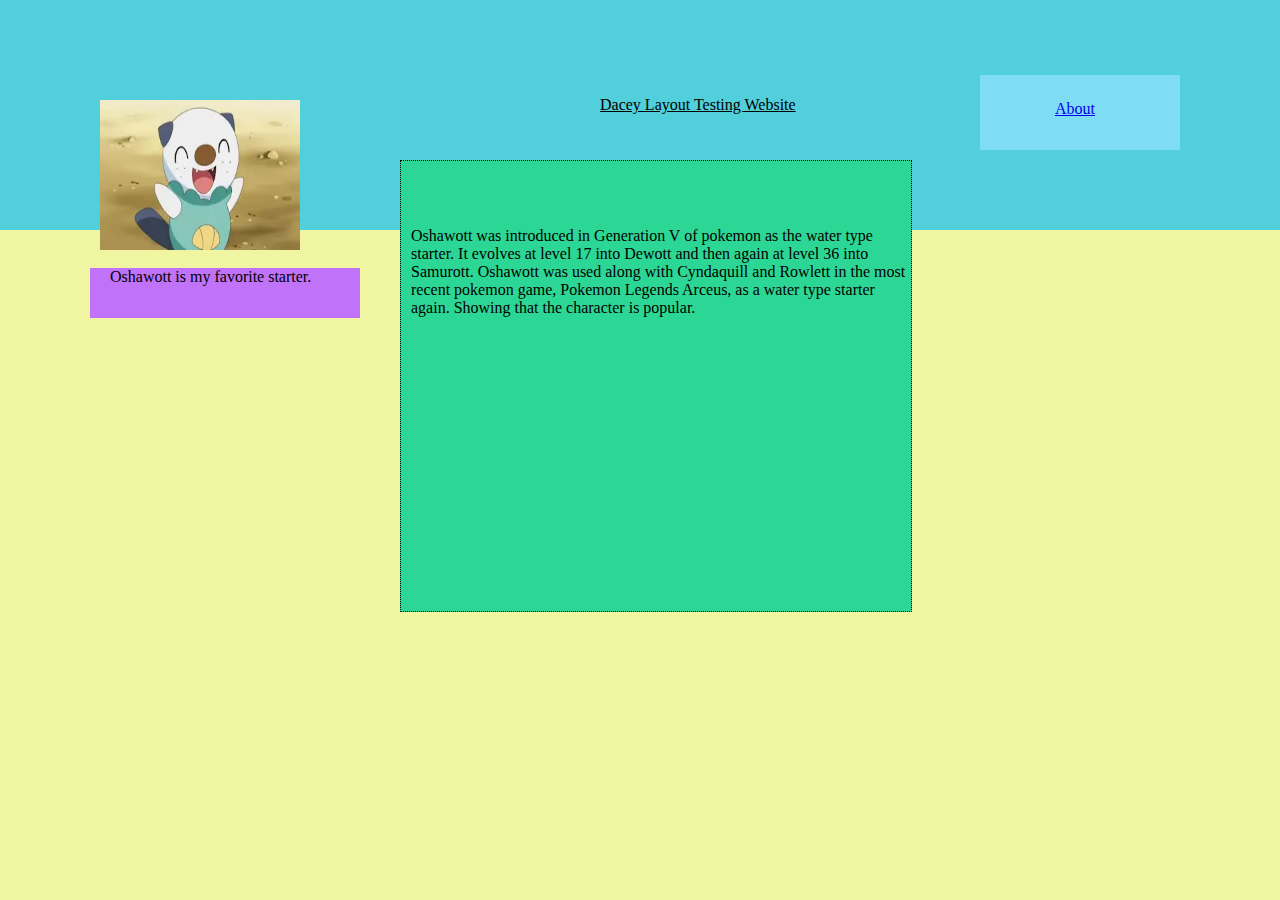
<file: Inclass_website/index.html>
<!DOCTYPE html>
<html lang="en">
<head>
    <meta charset="UTF-8">
    <meta http-equiv="X-UA-Compatible" content="IE=edge">
    <meta name="viewport" content="width=device-width, initial-scale=1.0">
    <title>Post Class Css practice</title>
    <link rel="stylesheet" href="style.css">
</head>
<body>
    <div class="box box1">
        <p><u>Dacey Layout Testing Website</u></p>
    </div>

    <div class="box box2">
        <p>Oshawott was introduced in Generation V of pokemon as the water type starter. It evolves at level 17 into Dewott and then again at level 36 into Samurott.
            Oshawott was used along with Cyndaquill and Rowlett in the most recent pokemon game, Pokemon Legends Arceus, as a water type starter again. Showing that the character is popular.
        </p>
    </div>

    <div class="box box3">
        <p>Oshawott is my favorite starter.</p>
    </div>

    <div class="box box4">
        <img src="[data-uri]">
    </div>
   
    <div class="box box5">
        <a href="about.html">About</a>
    </div>
</body>
</html>
</file>
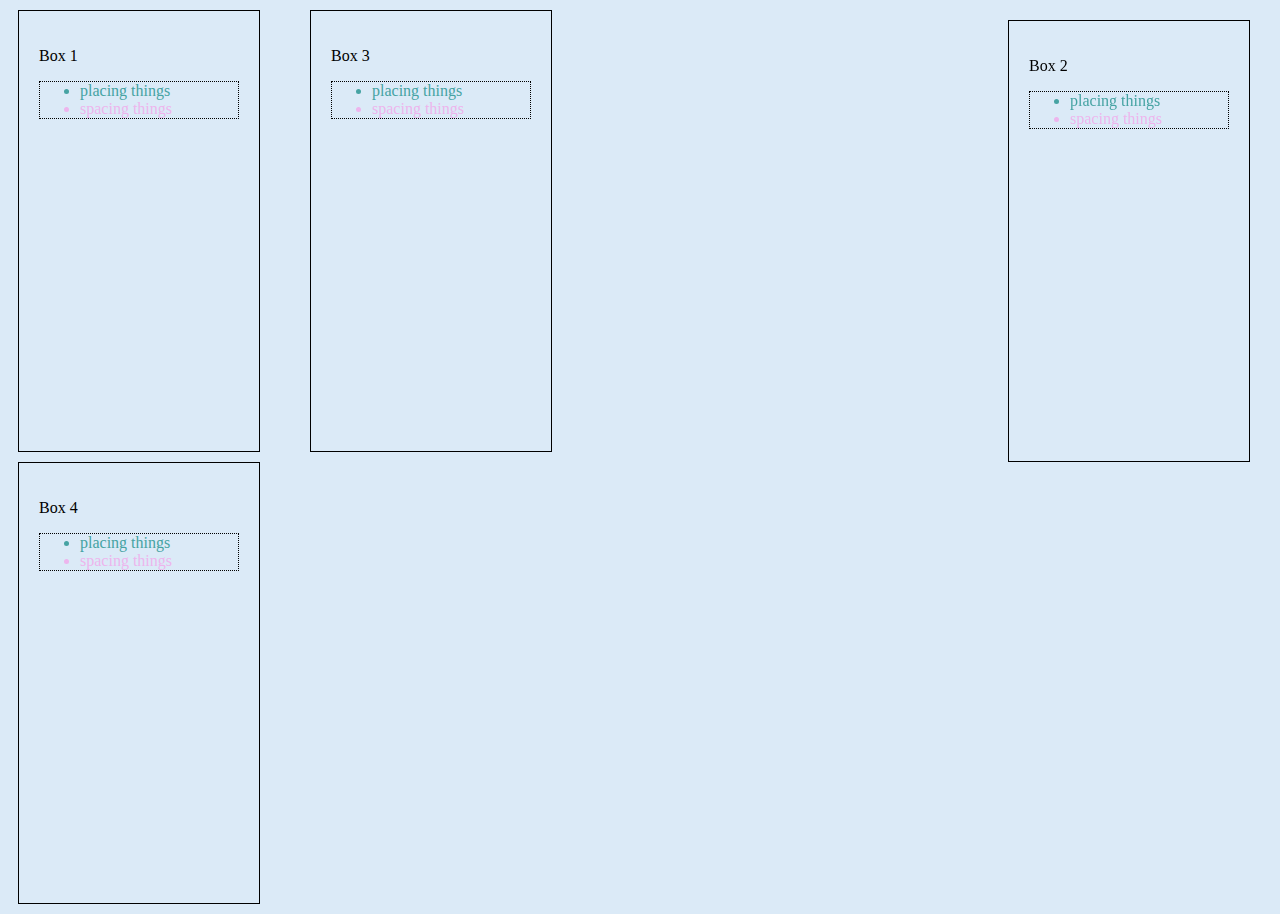
<file: layout-exercise-1/index.html>
<!DOCTYPE html>
<html lang="en">
<head>
    <meta charset="UTF-8">
    <meta http-equiv="X-UA-Compatible" content="IE=edge">
    <meta name="viewport" content="width=device-width, initial-scale=1.0">
    <title>Layout Day</title>
    <link rel="stylesheet" href="style.css">
</head>
<body>
    <div class="box box1">
        <p>Box 1</p>
        <ul>
            <li class="first">placing things</li>
            <li class="second">spacing things</li>
        </ul>
    </div>

    <div class="box box2">
        <p>Box 2</p>
        <ul>
            <li class="first">placing things</li>
            <li class="second">spacing things</li>
        </ul>
    </div>

    <div class="box box3">
        <p>Box 3</p>
        <ul>
            <li class="first">placing things</li>
            <li class="second">spacing things</li>
        </ul>
    </div>

    <div class="box box4">
        <p>Box 4</p>
        <ul>
            <li class="first">placing things</li>
            <li class="second">spacing things</li>
        </ul>
    </div>

</body>
</html>
</file>
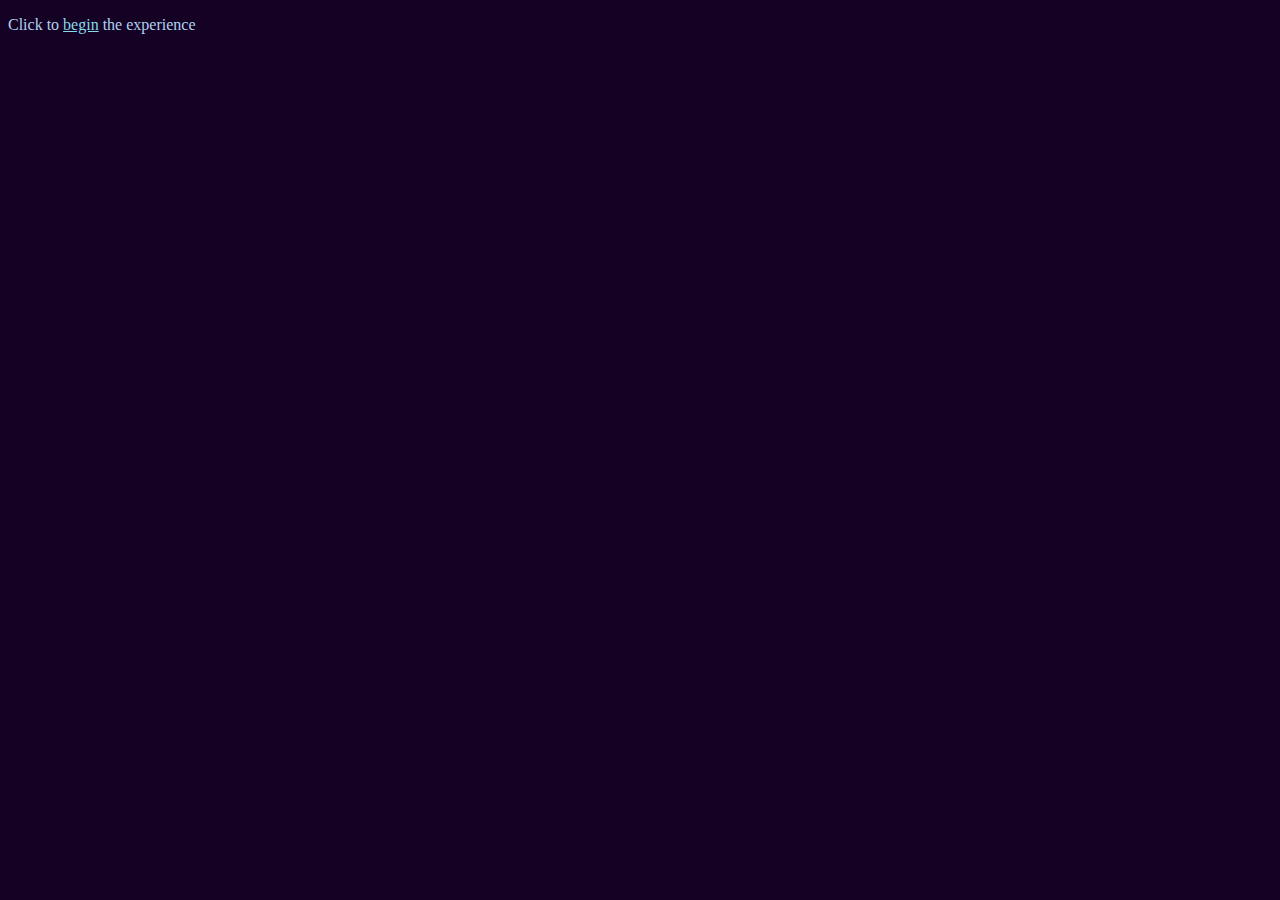
<file: Project_B/index.html>
<!DOCTYPE html>
<html lang="en">
<head>
    <meta charset="UTF-8">
    <meta http-equiv="X-UA-Compatible" content="IE=edge">
    <meta name="viewport" content="width=device-width, initial-scale=1.0">
    <title>Document</title>
    <link rel="stylesheet" href="style.css">
</head>
<body>
    <p>Click to <a href="car_index.html">begin</a> the experience</p>

    <audio src=""></audio>


</body>
</html>
</file>
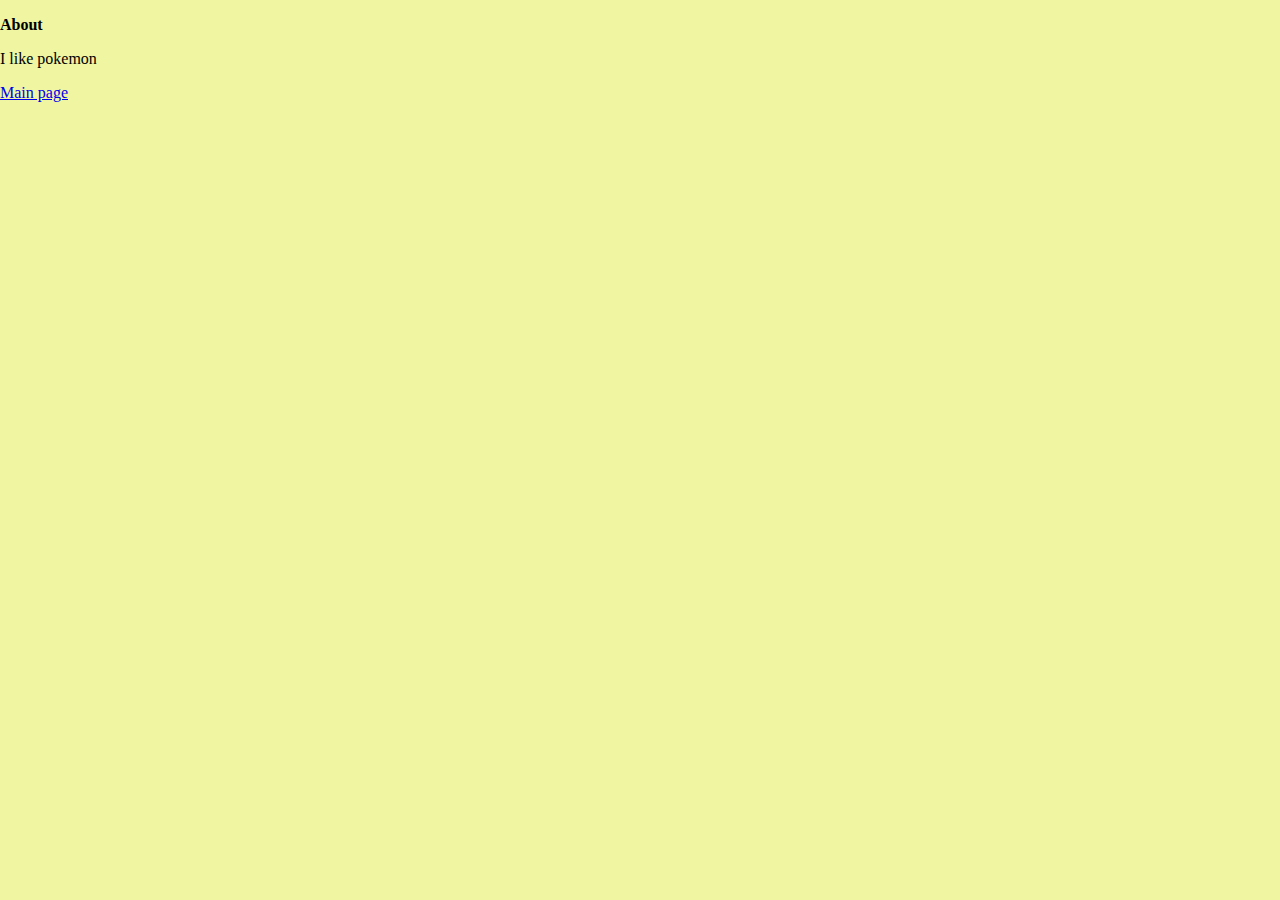
<file: Inclass_website/about.html>
<!DOCTYPE html>
<html lang="en">
<head>
    <meta charset="UTF-8">
    <meta http-equiv="X-UA-Compatible" content="IE=edge">
    <meta name="viewport" content="width=device-width, initial-scale=1.0">
    <title>About</title>
    <link rel="stylesheet" href="style.css">

</head>
<body>
    <p><b>About</b></p>
    <p>I like pokemon</p>

    <a href = "index.html">Main page</a>
</body>
</html>
</file>
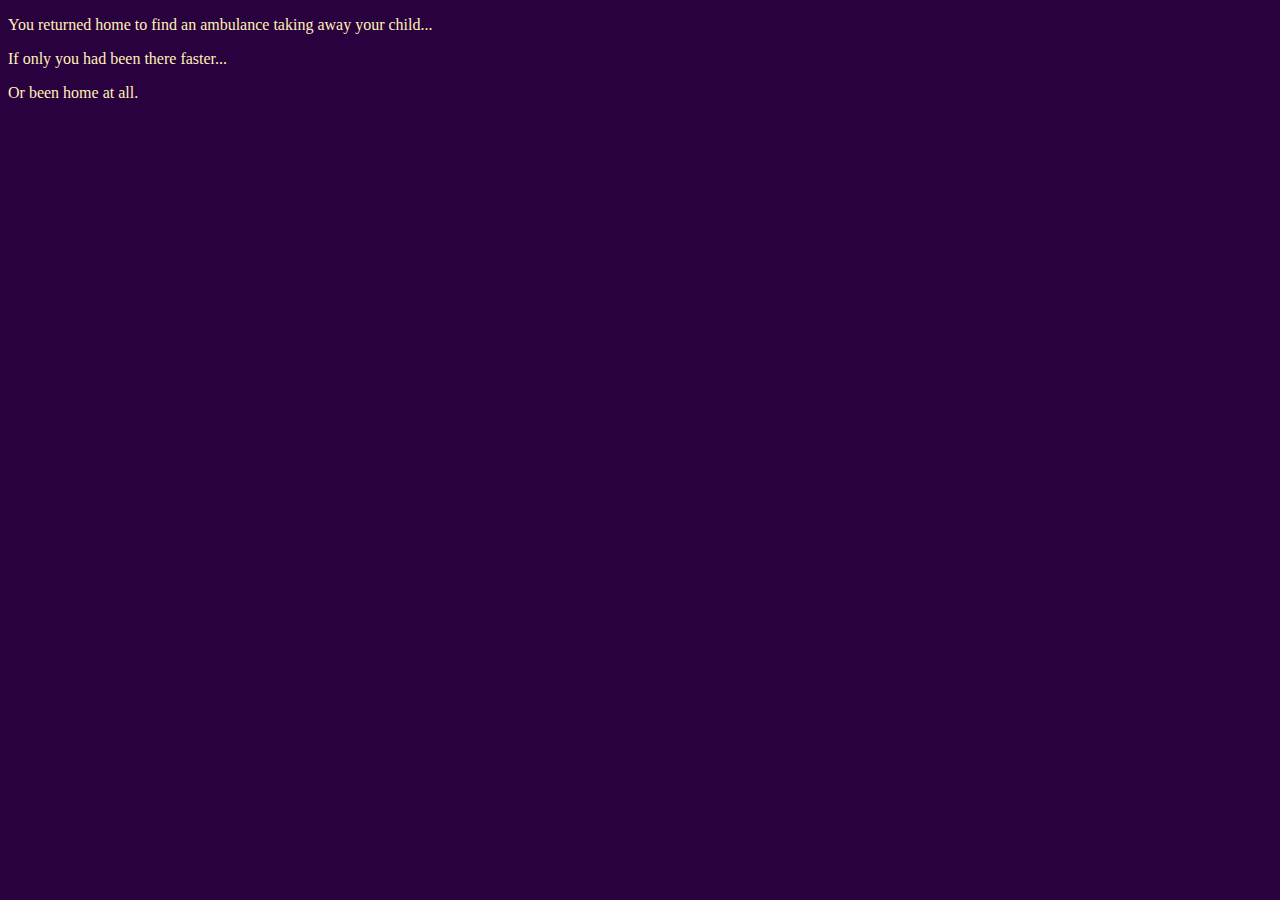
<file: Project_B/story_index.html>
<!DOCTYPE html>
<html lang="en">
<head>
    <meta charset="UTF-8">
    <meta http-equiv="X-UA-Compatible" content="IE=edge">
    <meta name="viewport" content="width=device-width, initial-scale=1.0">
    <title>Document</title>
    <link rel="stylesheet" href="story_style.css">
</head>
<body>
    
    <p>You returned home to find an ambulance taking away your child... </p>

    <p>If only you had been there faster...</p>

    <p>Or been home at all.</p>
</body>
</html>
</file>
<file: Inclass_website/style.css>
body{
    background-color: rgb(239, 245, 160);
    margin: 0px;
}

.box1{
    background-color:rgb(81, 207, 218);
    position:relative;
    top: -20px;
    height: 150px;
    margin: 0px;
    padding-left: 600px;
    padding-top: 100px;
}
.box2{

    background-color: rgb(44, 215, 149);
    position:relative;
    top:-90px;
    left: 400px;
    height:400px;
    width: 500px;
    border-color: black;
    border-width: 1px;
    border-style: dotted;
    padding-left: 10px;
    padding-top: 50px;

}
.box3{
    background-color: rgb(192, 114, 248);
    position:relative;
    top:-450px;
    left: 90px;
    height: 50px;
    width: 250px;
    padding-left: 20px;
}
.box4{
    position:fixed;
    top:100px;
    left: 100px;
    height: 150px;
    width: 175px;
}
img{
    width:200px;
    height:150px;
}
.box5{
    background-color: rgb(126, 220, 243);
    position:fixed;
    top:75px;
    right: 100px;
    height:50px;
    width:125px;
    padding-left: 75px;
    padding-top: 25px;
}
</file>
<file: layout-exercise-1/style.css>
body{
    background-color: rgb(219, 234, 247);
}
ul{
    border-color: black;
    border-width: 1px;
    border-style: dotted; 
}

.first{
    color:rgb(70, 163, 163)
}

.second{
    color:rgb(237, 181, 237)
}
.box{
    /* background-color: rgb(252, 252, 233); */ 
    border-color: black;
    border-width: 1px;
    border-style: double;



    padding: 20px;
    margin: 10px;

    width: 200px;
    height: 400px;
}

.box2{
    position:fixed;
    top: 10px;
    right: 20px;
}

.box3{
    position: absolute;
    top: 0px;
    left: 300px;
}
.box4{
    position: relative;
    
}
</file>
<file: Project_B/style.css>
body{
    background-color: rgb(21, 1, 35);
}
p{
    color: rgb(175, 210, 241);
}
a{
    color: rgb(137, 219, 235);
}
</file>
<file: Project_B/story_style.css>
body{
    background-color: rgb(41, 1, 62);
}
p{
    color: rgb(255, 241, 185);
}
</file>
